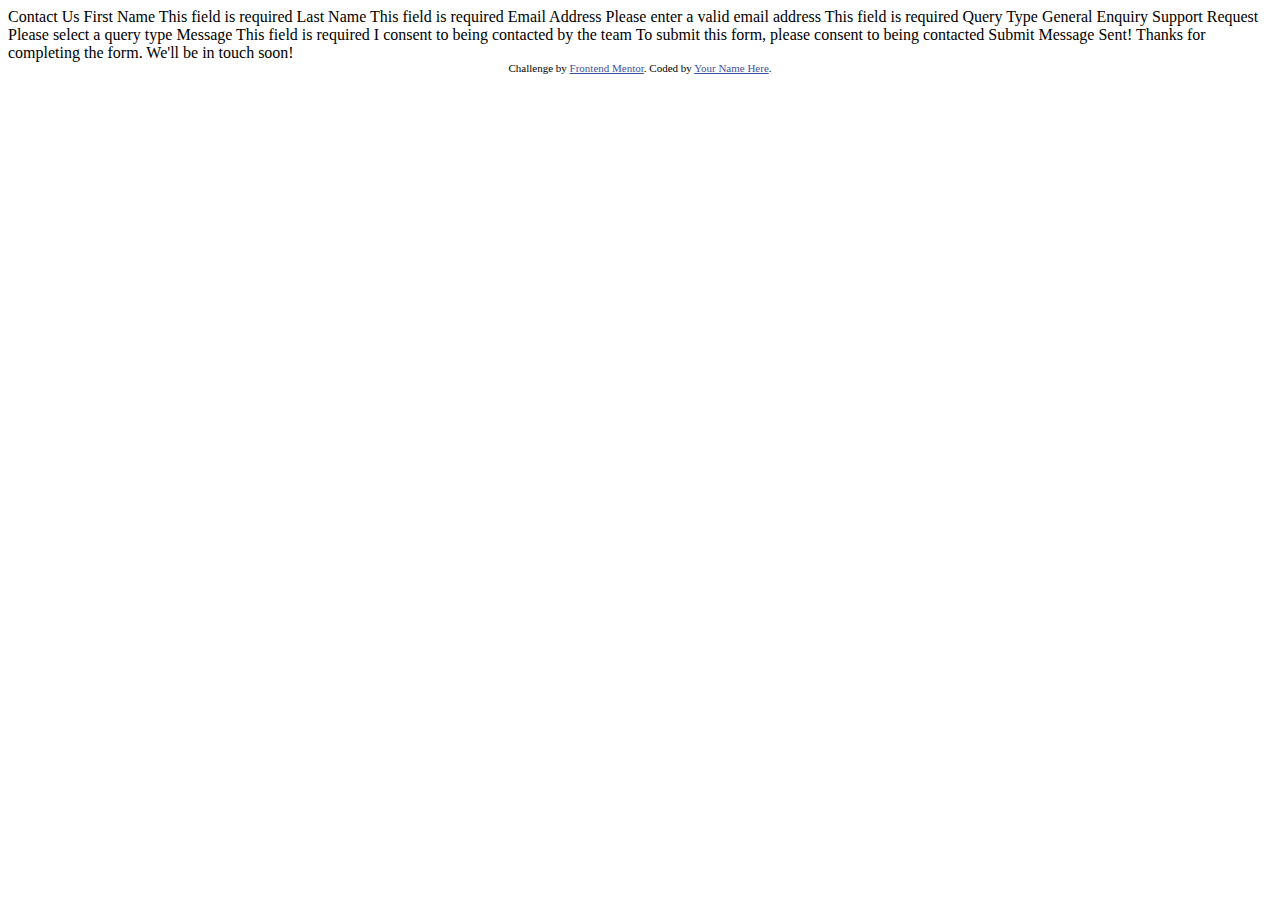
<file: Contact-Form/contact-form-main/index.html>
<!DOCTYPE html>
<html lang="en">
<head>
  <meta charset="UTF-8">
  <meta name="viewport" content="width=device-width, initial-scale=1.0"> <!-- displays site properly based on user's device -->

  <link rel="icon" type="image/png" sizes="32x32" href="./assets/images/favicon-32x32.png">
  
  <title>Frontend Mentor | Contact form</title>

  <!-- Feel free to remove these styles or customise in your own stylesheet 👍 -->
  <style>
    .attribution { font-size: 11px; text-align: center; }
    .attribution a { color: hsl(228, 45%, 44%); }
  </style>
</head>
<body>

  Contact Us

  First Name
  This field is required

  Last Name
  This field is required

  Email Address
  Please enter a valid email address
  This field is required

  Query Type
  General Enquiry
  Support Request
  Please select a query type

  Message
  This field is required

  I consent to being contacted by the team
  To submit this form, please consent to being contacted

  Submit

  Message Sent!
  Thanks for completing the form. We'll be in touch soon!
  
  <div class="attribution">
    Challenge by <a href="https://www.frontendmentor.io?ref=challenge">Frontend Mentor</a>. 
    Coded by <a href="#">Your Name Here</a>.
  </div>
</body>
</html>
</file>
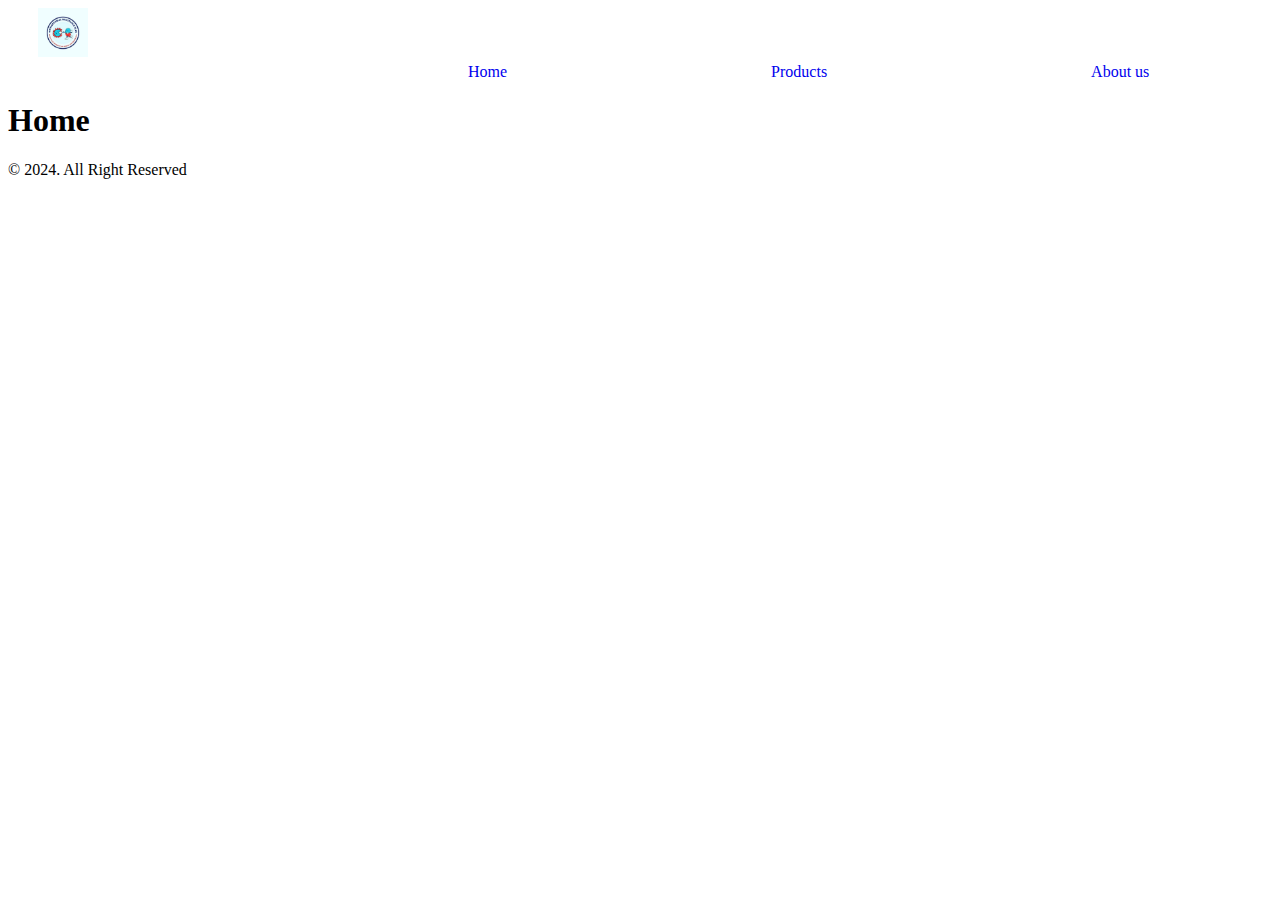
<file: html/nav/index.html>
<!DOCTYPE html>
<html lang="en">
  <head>
    <meta charset="UTF-8" />
    <meta name="viewport" content="width=device-width, initial-scale=1.0" />
    <title>Home</title>
    <style>
      header h2, header nav, nav p{
        display: inline-block;
        /*border: 2px solid red;*/
        margin: 0px 30px;
      }
      nav, a
      {
        padding-left: 200px;
      }
    </style>
  </head>
  <body>
    <header>
        <h2><img src="../assets/images/AMR logo.PNG" alt="" width="50px" /></h2>
        <nav>
          <a href="#"><p>Home</p></a>
          <a href="./products.html"><p>Products</p></a>
          <a href="./about.html"><p>About us</p></a>
        </nav>
    </header>
    <main>
      <h1>Home</h1>
    </main>
    <footer>
      <p>&copy; 2024. All Right Reserved</p>

      <!-- html entity or references, references uses number between the ampsand, hash and semicolon. while the entity uses name or identifier -->
    </footer>
  </body>
</html>
</file>
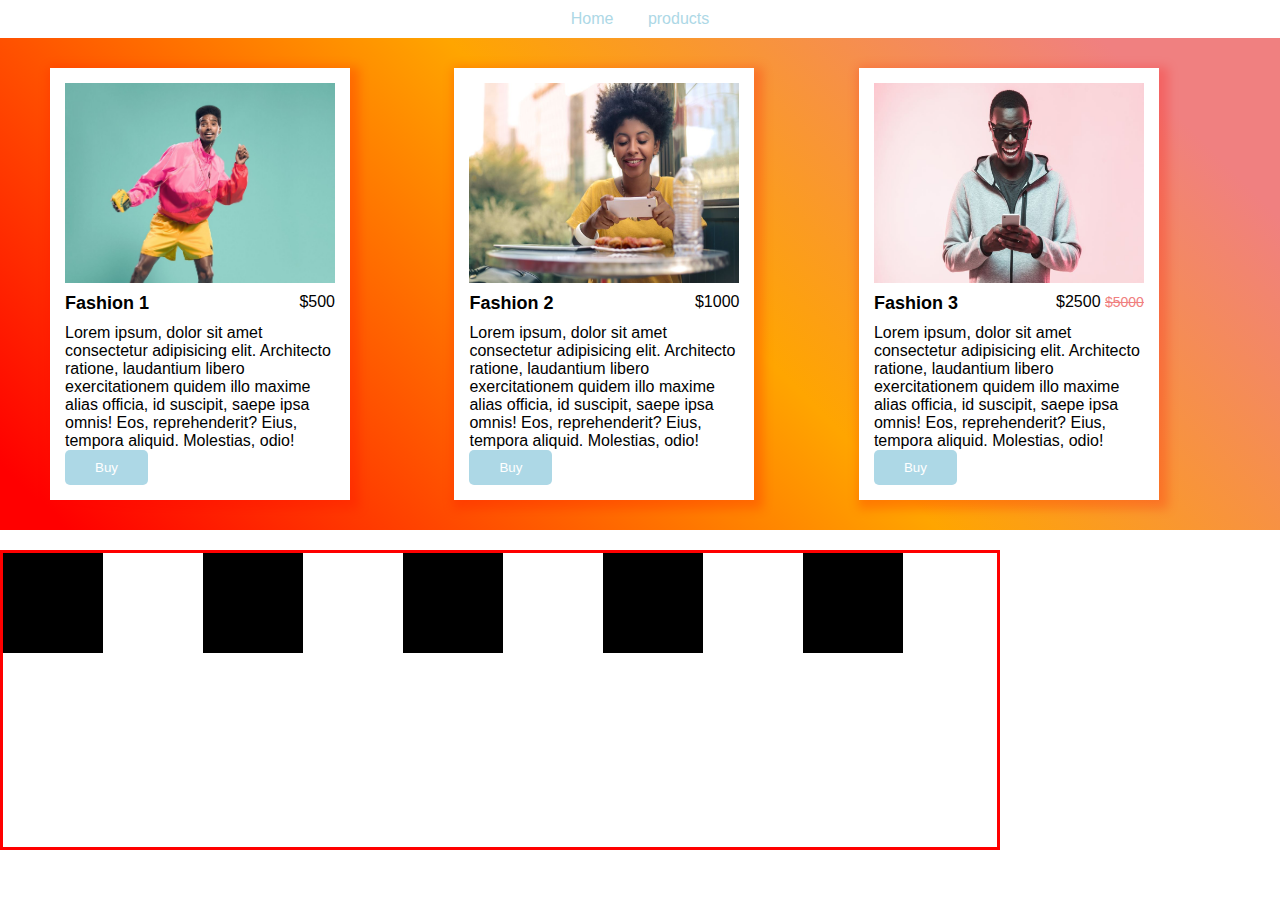
<file: CSS/product.html>
<!DOCTYPE html>
<html lang="en">
  <head>
    <meta charset="UTF-8" />
    <meta name="viewport" content="width=device-width, initial-scale=1.0" />
    <title>Document</title>
    <!--external css--->
    <link rel="stylesheet" href="./style.css" />
  </head>
  <body>
    <header class="header">
      <nav class="nav">
        <a href="./index.html" class="navlink"><p>Home</p></a>
        <a href="./product.html" class="navlink"><p>products</p></a>
      </nav>
    </header>
    <main class="main">
      <section class="card-container">
        <div class="card card1">
          <figure>
            <img src="./Image/1.jpg" alt=""/>
          </figure>
          <div class="title">
            <h2>Fashion 1</h2>
            <p>$500</p>
          </div>
          <p>
            Lorem ipsum, dolor sit amet consectetur adipisicing elit. Architecto
            ratione, laudantium libero exercitationem quidem illo maxime alias
            officia, id suscipit, saepe ipsa omnis! Eos, reprehenderit? Eius,
            tempora aliquid. Molestias, odio!
          </p>
          <button>Buy</button>
        </div>
        <div class="card">
          <figure>
            <img src="./Image/2.jpg" alt="" />
          </figure>
          <div class="title">
            <h2>Fashion 2</h2>
            <p>$1000</p>
          </div>
          <p>
            Lorem ipsum, dolor sit amet consectetur adipisicing elit. Architecto
            ratione, laudantium libero exercitationem quidem illo maxime alias
            officia, id suscipit, saepe ipsa omnis! Eos, reprehenderit? Eius,
            tempora aliquid. Molestias, odio!
          </p>
          <button>Buy</button>
        </div>
        <div class="card">
          <figure>
            <img src="./Image/3.jpg" alt="" />
          </figure>
          <div class="title">
            <h2>Fashion 3</h2>
            <p>$2500 <span>$5000</span></p>
          </div>
          <p>
            Lorem ipsum, dolor sit amet consectetur adipisicing elit. Architecto
            ratione, laudantium libero exercitationem quidem illo maxime alias
            officia, id suscipit, saepe ipsa omnis! Eos, reprehenderit? Eius,
            tempora aliquid. Molestias, odio!
          </p>
          <button>Buy</button>
        </div>
      </section>
      <section class="res">
        <div class="black"></div>
      </section>
    </main>
  </body>
</html>
</file>
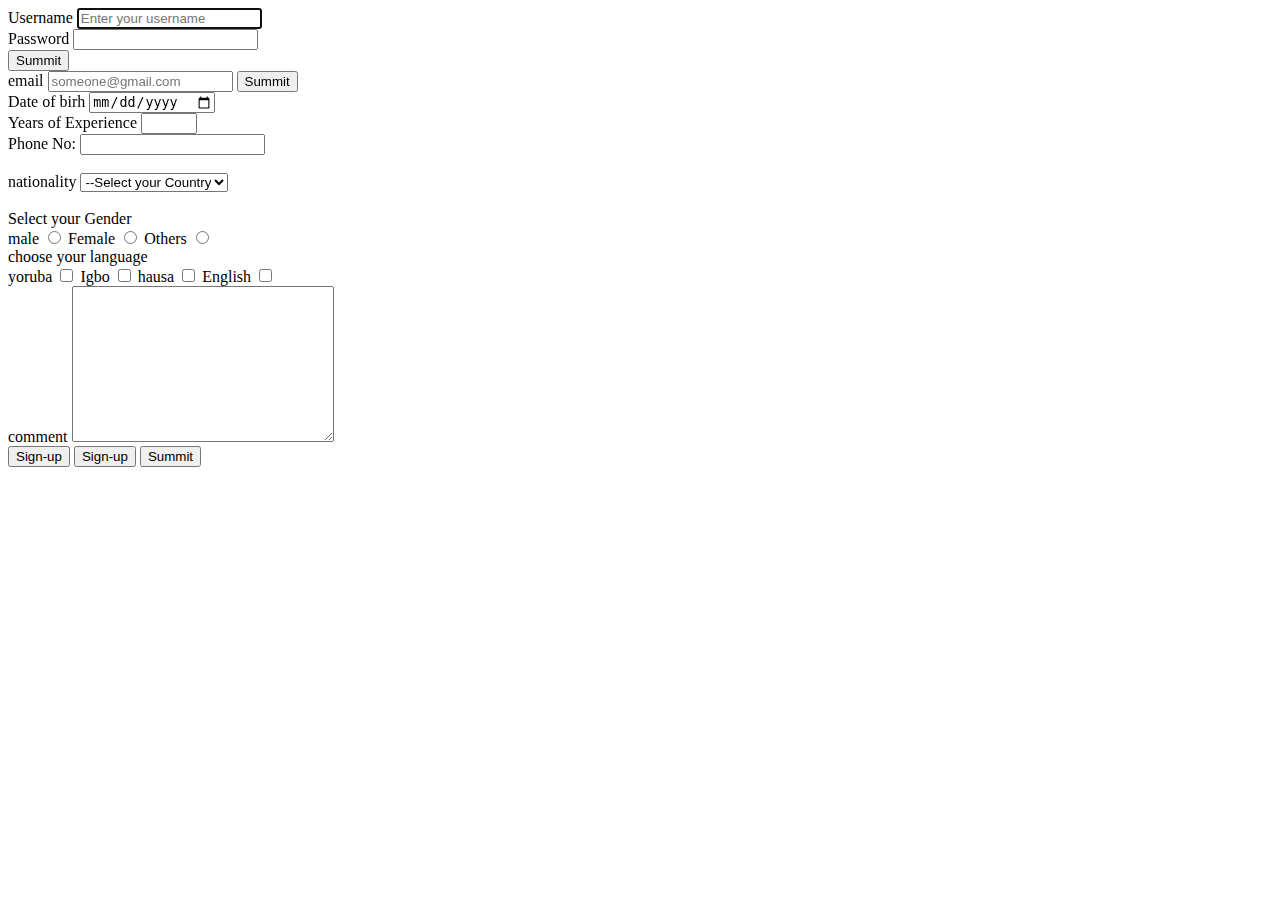
<file: html/form.html>
<!DOCTYPE html>
<html lang="en">
  <head>
    <meta charset="UTF-8" />
    <meta name="viewport" content="width=device-width, initial-scale=1.0" />
    <title>Document</title>
  </head>
  <body>
    <form action="" method="get">
      <label for="username">Username</label>
      <input
        type="text"
        id="username"
        name="victor"
        placeholder="Enter your username"
        required
        spellcheck="true"
        autofocus
      />
      <br />

      <label for="password">Password</label>
      <input type="password" name="password id="Password" />
      <br />
      <button>Summit</button>
      <br />
      <label for="email">email</label>
      <input
        type="email"
        name="email"
        id="username"
        placeholder="someone@gmail.com"
      />
      <button>Summit</button>
      <br />
      <label for="dob">Date of birh</label>
      <input type="date" name="da" id="dob" min="2005-06-01" />
      <br />
      <label for="yoe">Years of Experience</label>
      <input type="number" name="" id="yoe" min="10" max="20" />
      <br />
      <label for="phone">Phone No:</label>
      <input type="tel" name="" id="phone" />
      <br />
      <!-- dropdown option-->
      <br />

      <label for="nationality">nationality</label>
      <select name="" id="nationality">
        <option value="" disabled selected>--Select your Country</option>
        <optgroup label="Africa">
          <option value="Nigeria">Nigeria</option>
          <option value="Ghana">Ghana</option>
        </optgroup>
        <optgroup label="Europe">
          <option value="England">England</option>
          <option value="Spain">Spain</option>
        </optgroup>
        <optgroup label="Asia">
          <option value="China">China</option>
          <option value="Japan">Japan</option>
        </optgroup>
      </select>
      <br />
      <br />
      <label for="">Select your Gender</label>
      <br />
      <label for="male">male</label>
      <input type="radio" name="Gender" id="male" />
      <label for="Female">Female</label>
      <input type="radio" name="Gender" id="Female" />
      <label for="Others">Others</label>
      <input type="radio" name="Gender" id="Others" />
      <br />
      <label for="">choose your language</label>
      <br />
      <label for="yoruba">yoruba</label>
      <input type="checkbox" name="language1" id="yoruba" />
      <label for="igbo">Igbo</label>
      <input type="checkbox" name="language2" id="igbo" />
      <label for="hausa">hausa</label>
      <input type="checkbox" name="language3" id="hausa" />
      <label for="english">English</label>
      <input type="checkbox" name="language4" id="english" />
      <br />
      <label for="comment">comment</label>
      <textarea name="" id="" cols="30" rows="10"></textarea>
      <br/>
      <input type="button" value="Sign-up" name="" id="" />
      <input type="submit" value="Sign-up" name="" id="" />
      <button>Summit</button>
    </form>
  </body>
</html>
</file>
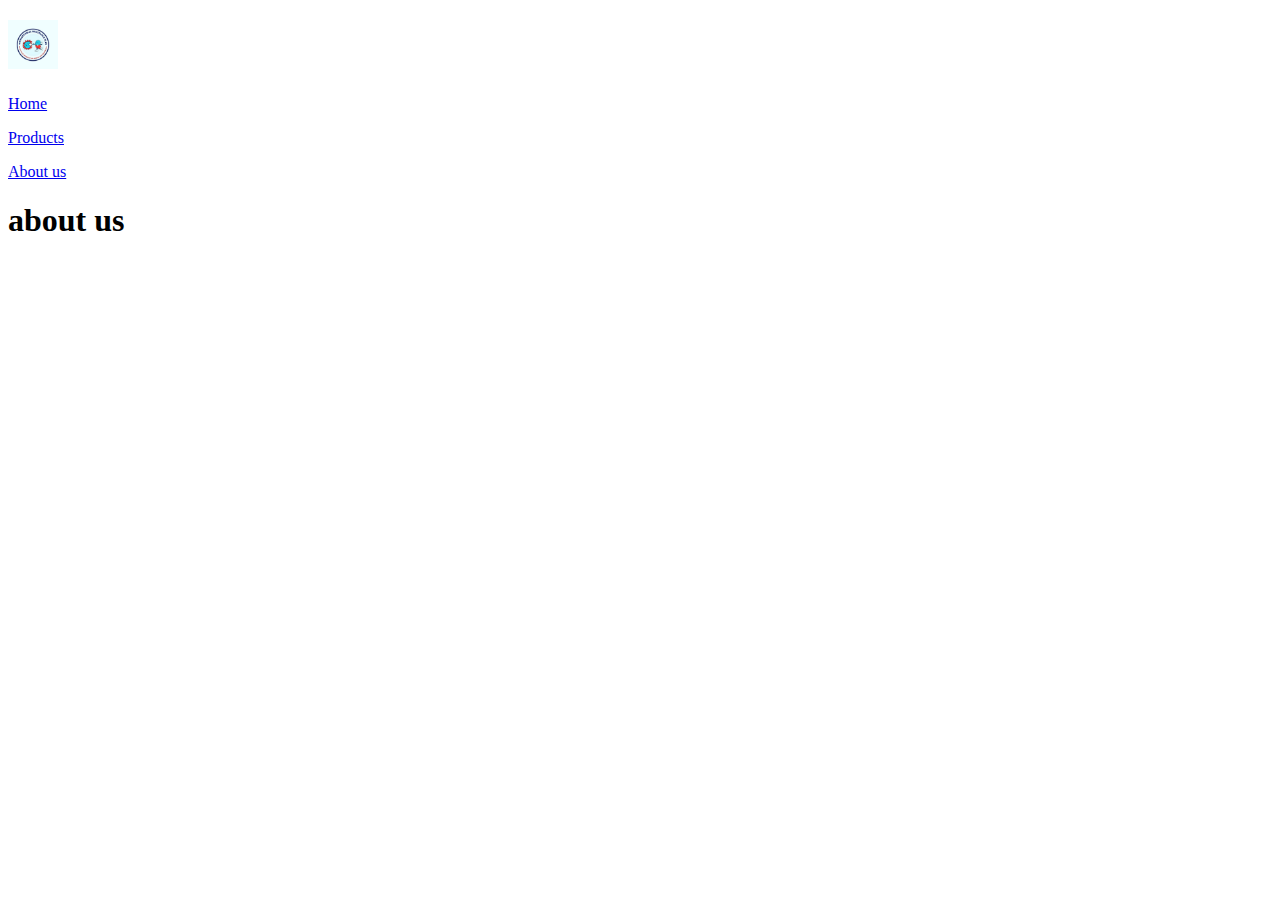
<file: html/nav/about.html>
<!DOCTYPE html>
<html lang="en">
  <head>
    <meta charset="UTF-8" />
    <meta name="viewport" content="width=device-width, initial-scale=1.0" />
    <title>About us</title>
  </head>
  <body>
    <header>
        <h2><img src="../assets/images/AMR logo.PNG" alt="" width="50px"></h2>
        <nav>
            <a href="./index.html"><p>Home</p></a>
            <a href="./products.html"><p>Products</p></a>
            <a href="#"><p>About us</p></a>
        </nav>
    </header>
    <main>
    <h1>about us</h1>
    </main>
  </body>
</html>
</file>
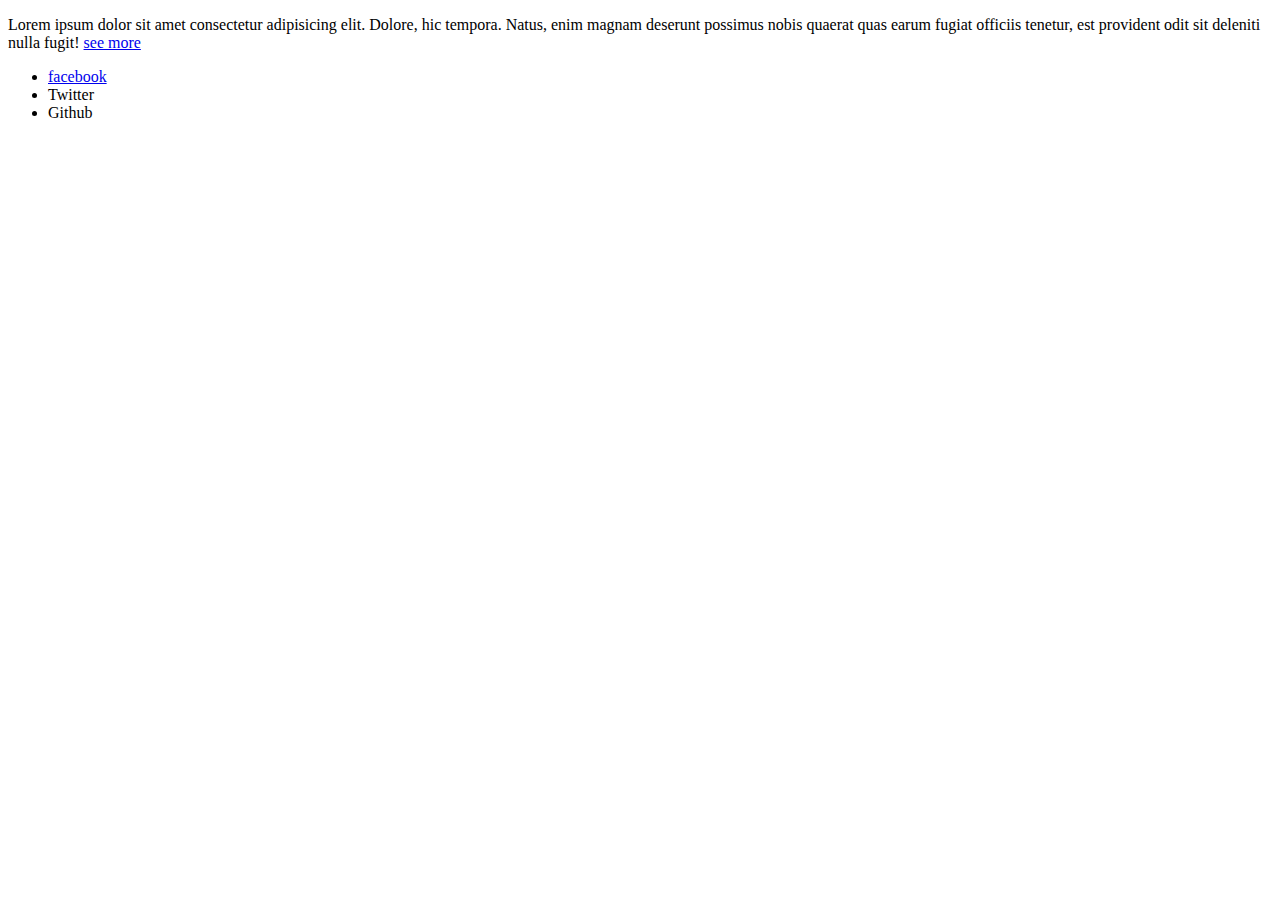
<file: html/nav/page2.html>
<!DOCTYPE html>
<html lang="en">
  <head>
    <meta charset="UTF-8" />
    <meta name="viewport" content="width=device-width, initial-scale=1.0" />
    <title>form</title>
  </head>
  <body>
    <p>
      Lorem ipsum dolor sit amet consectetur adipisicing elit. Dolore, hic
      tempora. Natus, enim magnam deserunt possimus nobis quaerat quas earum
      fugiat officiis tenetur, est provident odit sit deleniti nulla fugit!
      <a href="./Index.html" target="_top">see more</a>
      <ul>
        <li><a href="https://facebook.com" target="_blank">facebook</a></li>
        <li>Twitter</li>
        <li>Github</li>
      </ul>
    </p>
  </body>
</html>
</file>
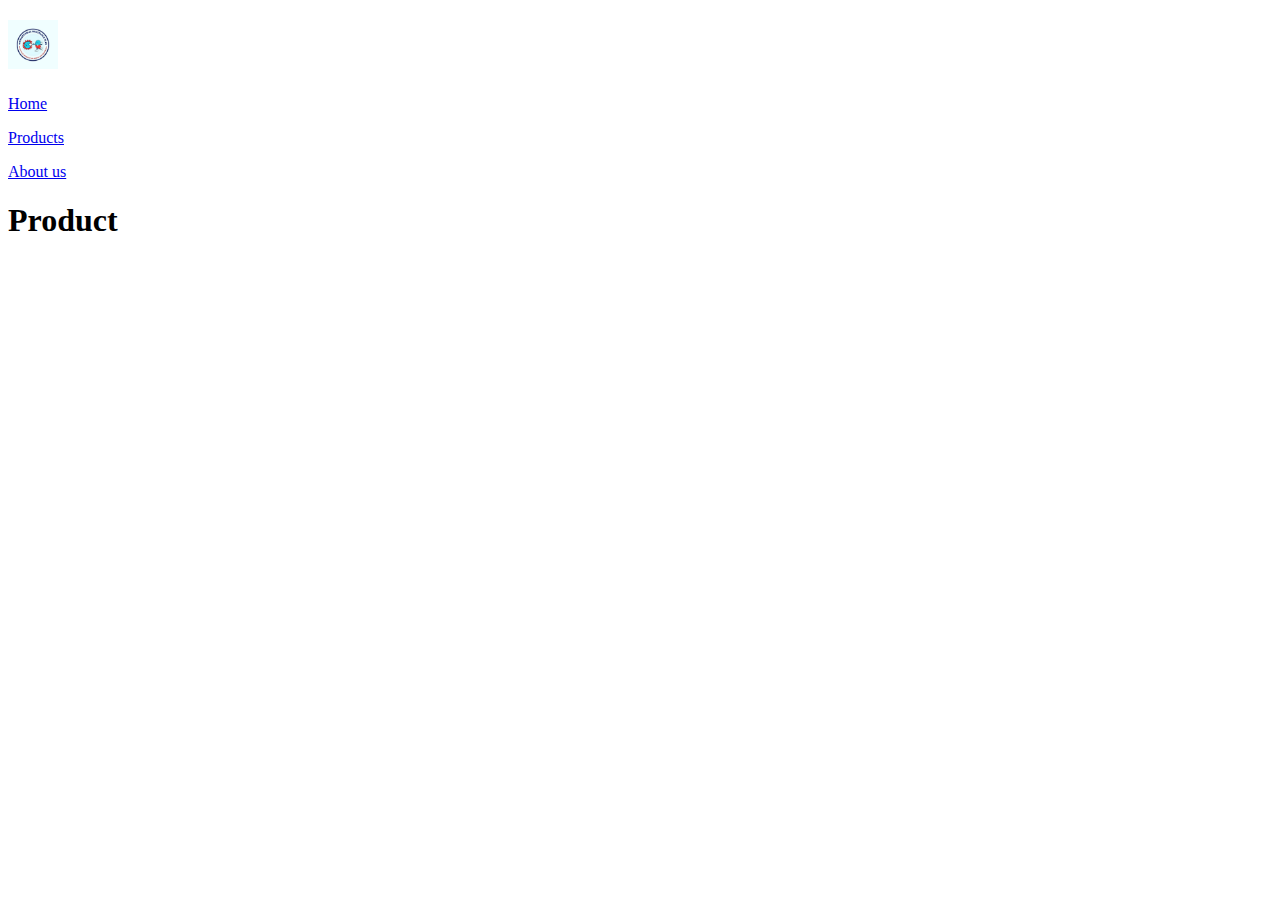
<file: html/nav/products.html>
<!DOCTYPE html>
<html lang="en">
  <head>
    <meta charset="UTF-8" />
    <meta name="viewport" content="width=device-width, initial-scale=1.0" />
    <title>Product</title>
  </head>
  <body>
    <header>
      <h2><img src="../assets/images/AMR logo.PNG" alt="" width="50px" /></h2>
      <nav>
        <a href="./index.html"><p>Home</p></a>
        <a href="#"><p>Products</p></a>
        <a href="./about.html"><p>About us</p></a>
      </nav>
    </header>
    <main>
      <h1>Product</h1>
    </main>
  </body>
</html>
</file>
<file: CSS/style.css>
* {
  padding: 0px;
  margin: 0;
  /*Entire view port*/
  box-sizing: border-box;
  font-family: "Lucida Sans", "Lucida Sans Regular", "Lucida Grande",
    "Lucida Sans Unicode", Geneva, Verdana, sans-serif;
}
/*p.card{
  text-align: center;
}
body {
  font-size: 30px;
}
h2,
p {
  color: blue;
}
/*:root {
  /* set things like variable, default size */
/*font-size: 25px;*/
/*Variable*/
/*--primary-color: blue;*/
/*.card h2,
.card p {
  color: red;
}
.mcard h2 {
  color: red;
  border: none;
}*/

/*h1 {
  height: 100px;
  border-top: 2px solid red;
  border-bottom: 2px solid red;
  padding-top: 5px;
  padding-bottom: 10px;
  padding: 10px 0;
  margin: 10px 0;
  font-size: 2rem;
  font-family: "Lucida Sans", "Lucida Sans Regular", "Lucida Grande",
    "Lucida Sans Unicode", "Geneva", Verdana, sans-serif;
  background-color: blue;
  text-align: center;
  background-color: rgb(255, 255, 0);
  opacity: 80%;
}
.model div {
  height: 100px;
  width: 100px;
  display: inline-block;
  border: 2px solid red;
}
.model {
  border: 3px solid black;
  border-style: dotted;
  padding: 20px 0;
  margin: 10px;
}
.model div:nth-child(1) {
  margin-top: 0;
  margin-right: 200px;
  margin-bottom: 0;
  margin-left: 100px;
}*/
/* DRY principle - Don't repeat yourselves*/
.header,
.nav {
  width: 100%;
}
.nav {
  text-align: center;
}
.navlink {
  text-decoration: none;
  color: unset;
}
.navlink p {
  display: inline-block;
  padding: 10px 15px;
  color: lightblue;
}
.res {
  border: 3px solid red;
  height: 300px;
  width: 100%;
  max-width: 1000px;
  min-width: 500px;
  margin: 20px 0px;
}
/*card styling*/
.card {
  width: 300px;
  padding: 15px;
  display: inline-block;
  background-color: white;
  margin: 30px 50px;
  box-shadow: 4px 4px 10px 5px rgba(255, 0, 0, 0.23);
}
.card figure {
  width: 100%;
  height: 200px;
}
.card figure img {
  width: 100%;
  height: 100%;
}

.card1 figure img{
  object-fit: cover;
  object-position: 50% 20%;
}
.title {
  margin: 10px 0px;
}

.title p {
  float: right;
}
.title h2 {
  display: inline-block;
  font-size: 18px;
}
.title p span {
  text-decoration: line-through;
  color: lightcoral;
  font-size: 14px;
}
.card button {
  padding: 10px 30px;
  border: none;
  border-color: brown;
  border-radius: 5px;
  background-color: lightblue;
  color: white;
}
.black{
  background-color: black;
  height: 100px;
  width: 100px;
  box-shadow: 200px 0px black, 400px 0px black, 600px 0px black,
  800px 0px black;
}
.card-container{
  background-image: url("./Image/8.jpg");
  background-size: cover;
  background-repeat: no-repeat;
  background-attachment: fixed;
  background-image: -o-linear-gradient(45deg, rgb(255,0,0) 20%,
  orange 60%,
  lightcoral 90%);
  background-image: -moz-linear-gradient(45deg, rgb(255,0,0) 20%,
  orange 60%,
  lightcoral 90%);
  background-image:-webkit-linear-gradient(45deg, rgb(255,0,0) 20%,
  orange 60%,
  lightcoral 90%);
}
</file>
